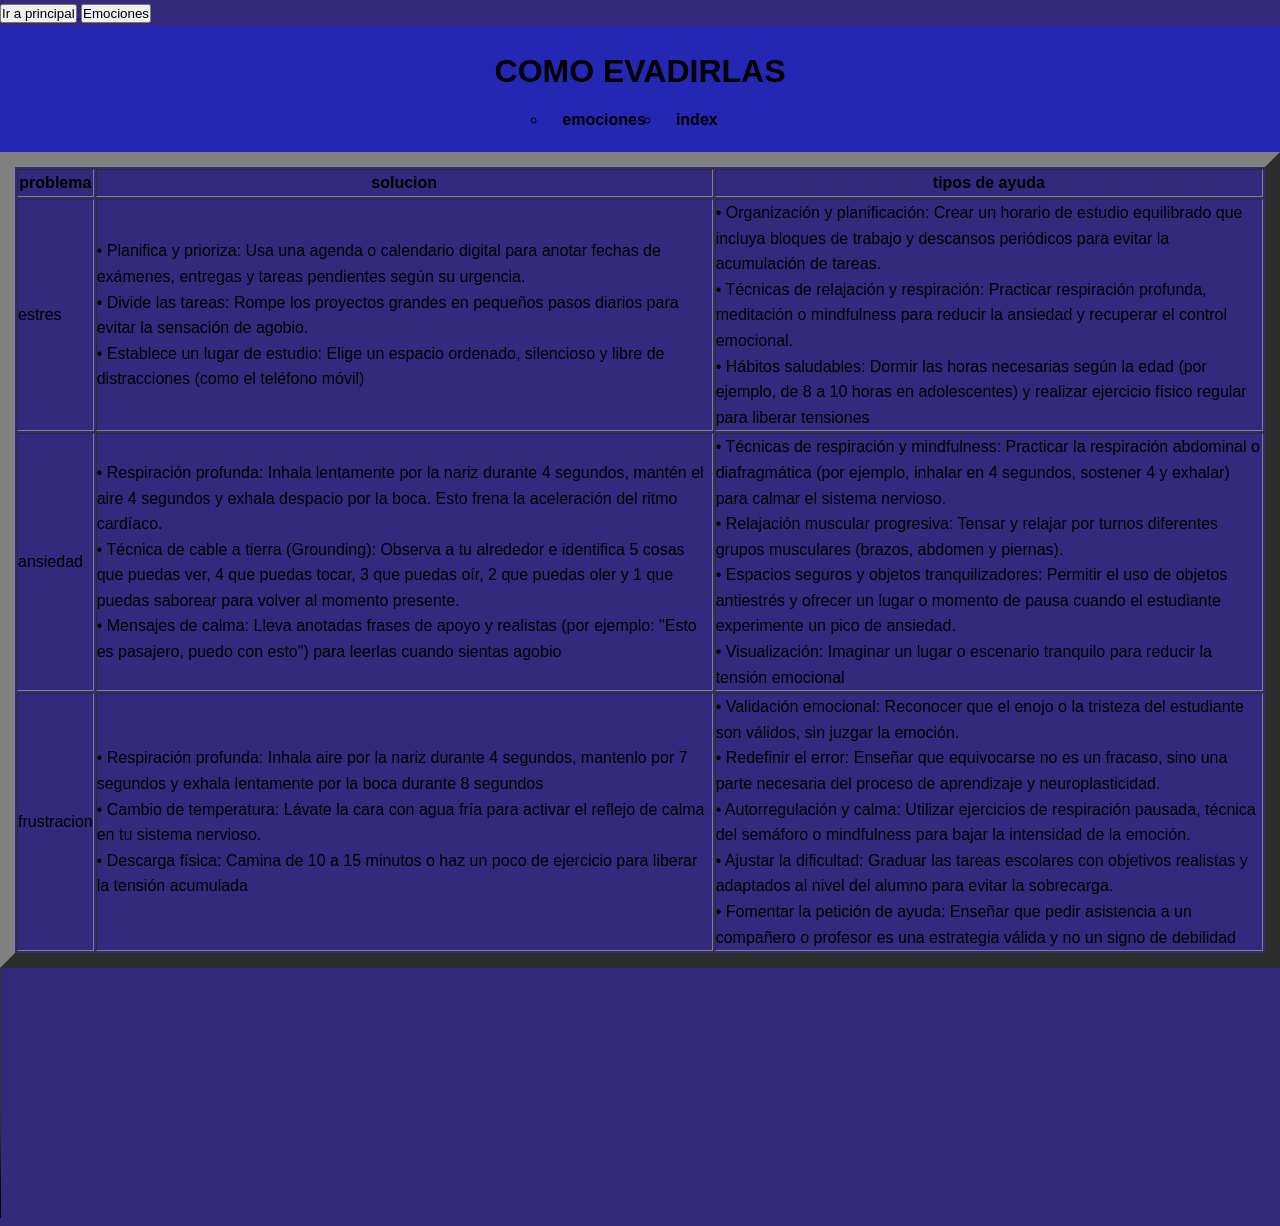
<file: comoevadirlas.html>
<!DOCTYPE html>
<html lang="en">
<head>
    <meta charset="UTF-8">
    <meta name="viewport" content="width=device-width, initial-scale=1.0">
    <title>Document</title>
     <link rel="stylesheet"href="Estilos.css">
</head>
<a href="Index.html">
    <button>Ir a principal</button>
</a>
<a href="emociones.html">
    <button>Emociones</button>
</a>
    <header>
<h1>COMO EVADIRLAS</h1>
    <nav>
        <ul>
            <li><a herf="emociones.html">emociones</a></li>
            <li><a herf="index.html">index</a></li>
        </ul>
    </nav>
    </header>
<body>
    <table border="15">
  <tr>
    <th>problema</th>
    <th>solucion</th>
    <th>tipos de ayuda</th>
  </tr>
  <tr>
    <td>estres</td>
    <td>• Planifica y prioriza: Usa una agenda o calendario digital para anotar fechas de exámenes, entregas y tareas pendientes según su urgencia.<br>
        • Divide las tareas: Rompe los proyectos grandes en pequeños pasos diarios para evitar la sensación de agobio.<br>
        • Establece un lugar de estudio: Elige un espacio ordenado, silencioso y libre de distracciones (como el teléfono móvil)</td>
    <td>• Organización y planificación: Crear un horario de estudio equilibrado que incluya bloques de trabajo y descansos periódicos para evitar la acumulación de tareas.<br>
        • Técnicas de relajación y respiración: Practicar respiración profunda, meditación o mindfulness para reducir la ansiedad y recuperar el control emocional.<br>
        • Hábitos saludables: Dormir las horas necesarias según la edad (por ejemplo, de 8 a 10 horas en adolescentes) y realizar ejercicio físico regular para liberar tensiones</td>
  </tr>
  <tr>
    <td>ansiedad</td>
    <td>• Respiración profunda: Inhala lentamente por la nariz durante 4 segundos, mantén el aire 4 segundos y exhala despacio por la boca. Esto frena la aceleración del ritmo cardíaco.<br>
        • Técnica de cable a tierra (Grounding): Observa a tu alrededor e identifica 5 cosas que puedas ver, 4 que puedas tocar, 3 que puedas oír, 2 que puedas oler y 1 que puedas saborear para volver al momento presente.<br>
        • Mensajes de calma: Lleva anotadas frases de apoyo y realistas (por ejemplo: "Esto es pasajero, puedo con esto") para leerlas cuando sientas agobio</td>
    <td>• Técnicas de respiración y mindfulness: Practicar la respiración abdominal o diafragmática (por ejemplo, inhalar en 4 segundos, sostener 4 y exhalar) para calmar el sistema nervioso.<br>
        • Relajación muscular progresiva: Tensar y relajar por turnos diferentes grupos musculares (brazos, abdomen y piernas).<br>
        • Espacios seguros y objetos tranquilizadores: Permitir el uso de objetos antiestrés y ofrecer un lugar o momento de pausa cuando el estudiante experimente un pico de ansiedad.<br>
        • Visualización: Imaginar un lugar o escenario tranquilo para reducir la tensión emocional</td>
  </tr>
  <tr>
    <td>frustracion</td>
    <td>• Respiración profunda: Inhala aire por la nariz durante 4 segundos, mantenlo por 7 segundos y exhala lentamente por la boca durante 8 segundos<br>
        • Cambio de temperatura: Lávate la cara con agua fría para activar el reflejo de calma en tu sistema nervioso.<br>
        • Descarga física: Camina de 10 a 15 minutos o haz un poco de ejercicio para liberar la tensión acumulada</td>
    <td>• Validación emocional: Reconocer que el enojo o la tristeza del estudiante son válidos, sin juzgar la emoción.<br>
        • Redefinir el error: Enseñar que equivocarse no es un fracaso, sino una parte necesaria del proceso de aprendizaje y neuroplasticidad.<br>
        • Autorregulación y calma: Utilizar ejercicios de respiración pausada, técnica del semáforo o mindfulness para bajar la intensidad de la emoción.<br>
        • Ajustar la dificultad: Graduar las tareas escolares con objetivos realistas y adaptados al nivel del alumno para evitar la sobrecarga.<br>
        • Fomentar la petición de ayuda: Enseñar que pedir asistencia a un compañero o profesor es una estrategia válida y no un signo de debilidad</td>
  </tr>
</table>
<body>
    <video width="500" controls>
        <source src="video.mp4" type="video/mp4">
    </video>

</body>
</body>
</html>
</file>
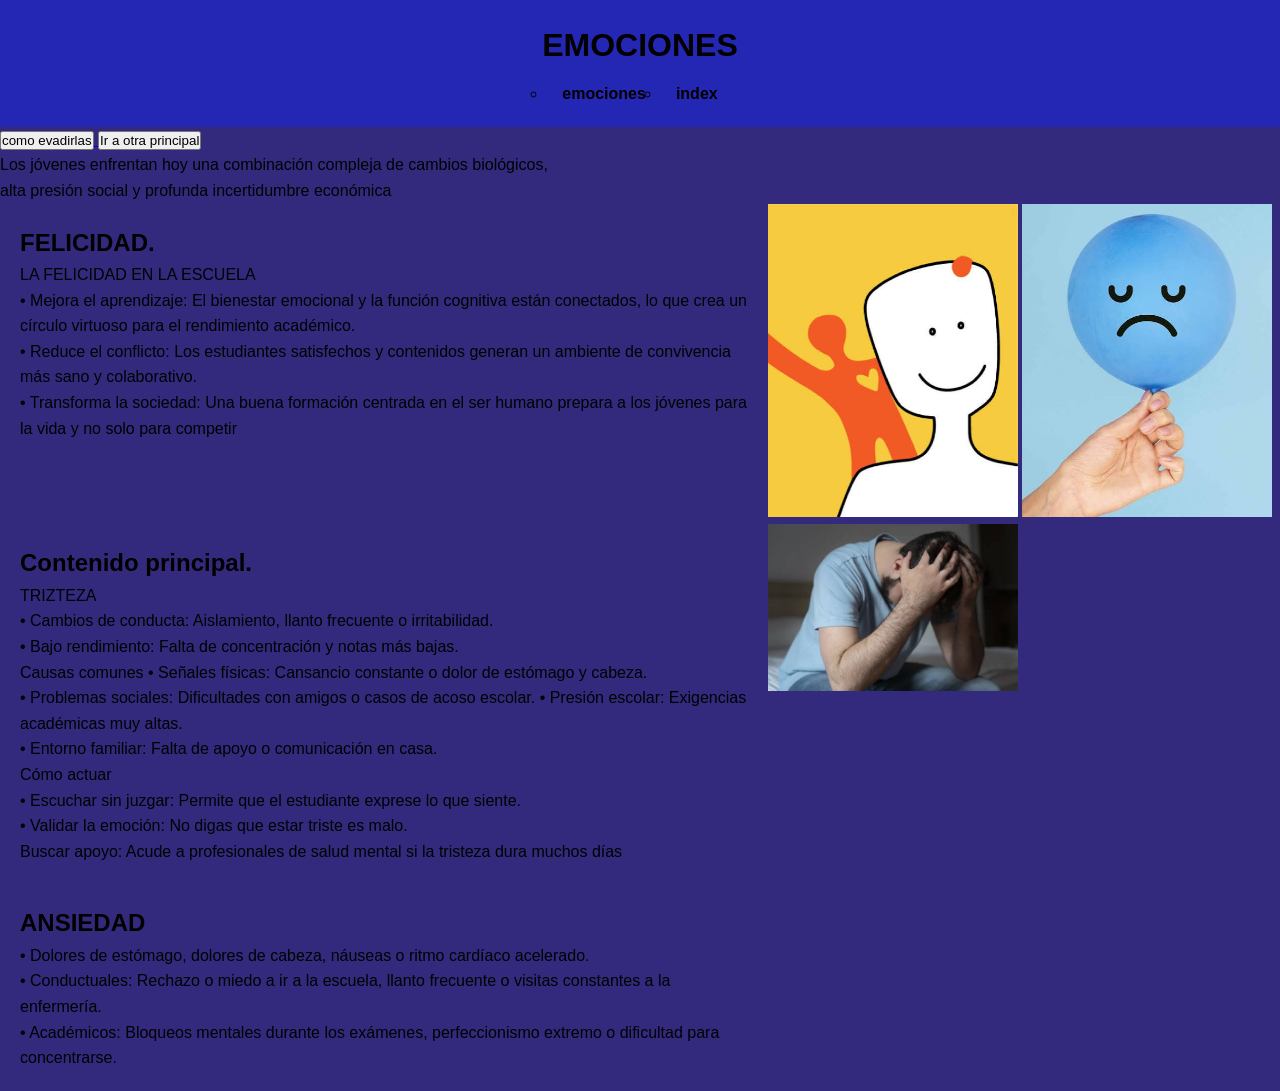
<file: emociones.html>
<!DOCTYPE html>
<html lang="en">
<head>
    <meta charset="UTF-8">
    <meta name="viewport" content="width=device-width, initial-scale=1.0">
    <title>Document</title>
    <link rel="stylesheet"href="Estilos.css">
</head>
 <header>
    <h1>EMOCIONES</h1>
    <nav>
        <ul>
            <li><a herf="emociones.html"> emociones</a></li>
            <li><a herf="index.html">index</a></li>
        </ul>
    </nav>
    </header>
    <a href="comoevadirlas.html">
    <button>como evadirlas</button>
</a>
<a href="Index.html">
    <button>Ir a otra principal</button>
</a>
<body>
    <p>
      Los jóvenes enfrentan hoy una combinación compleja de cambios biológicos,<br>
     alta presión social y profunda incertidumbre económica<br>
     </p>
    </header>
    <main>
        <section>
            <h2> FELICIDAD. </h2>
                <p>
                    LA FELICIDAD EN LA ESCUELA<BR>
                    • Mejora el aprendizaje: El bienestar emocional y la función cognitiva están conectados, lo que crea un círculo virtuoso para el rendimiento académico.<BR>
                    • Reduce el conflicto: Los estudiantes satisfechos y contenidos generan un ambiente de convivencia más sano y colaborativo.<br>
                    • Transforma la sociedad: Una buena formación centrada en el ser humano prepara a los jóvenes para la vida y no solo para competir<br>
                 </p>
        </section>
        </main>
        <html lang="es">
<head>
    <meta charset="UTF-8">
    <title>Mi página con imagen</title>
</head>
<body>
    <img src="feliz.jpg" alt="Mi foto" width="250">
</body>
        <main>
            <section>
                <h2> Contenido principal. </h2>
                    <p>
                        TRIZTEZA<BR>
                        • Cambios de conducta: Aislamiento, llanto frecuente o irritabilidad.<br>
                        • Bajo rendimiento: Falta de concentración y notas más bajas.<br>
                        Causas comunes
                        • Señales físicas: Cansancio constante o dolor de estómago y cabeza.<BR>
                            • Problemas sociales: Dificultades con amigos o casos de acoso escolar.
                            • Presión escolar: Exigencias académicas muy altas.<br>
                            • Entorno familiar: Falta de apoyo o comunicación en casa.<br>
                            Cómo actuar<br>
                            • Escuchar sin juzgar: Permite que el estudiante exprese lo que siente.<br>
                            • Validar la emoción: No digas que estar triste es malo.<br>
                            Buscar apoyo: Acude a profesionales de salud mental si la tristeza dura muchos días <br>  
                        </p>                     
            </section>
        </main> 
        <body>
    <img src="tristeza.jfif" alt="Mi foto" width="250">
</body>
        <main>
            <section>
                <h2> ANSIEDAD </h2>
                    <p>
                        •  Dolores de estómago, dolores de cabeza, náuseas o ritmo cardíaco acelerado.<br>
                        • Conductuales: Rechazo o miedo a ir a la escuela, llanto frecuente o visitas constantes a la enfermería.<br>
                        • Académicos: Bloqueos mentales durante los exámenes, perfeccionismo extremo o dificultad para concentrarse.<br>
                    </p>
                </section>
            </main>
            <body>
    <img src="ansiedad.jfif" alt="Mi foto" width="250">
</body>
</body>
</html>
</file>
<file: Estilos.css>
*{
    margin:0;
    padding: 0;
    box-sizing: border-box;
   }            

   body{
    font-family: ´Segoe OI´, sans-serif;
    background-color:rgb(51, 42, 125);
    color:black;
    line-height: 1.6;
   }

   header{
    background-color:rgb(36, 39, 179);
    color:black;
    padding: 20px;
    text-align: center;
   }

   nav ul{
    list-style:circle;
    display: flex;
    justify-content: center;
    margin-top: 10px;
   }

    nav ul li a{
   margin:15px;
    }

   nav ul li a{
      color:black;
      text-decoration:none;
      font-weight: bold;
   }

   main{
      width:60%;
      float:left;
      padding:20px;
   }

   aside{
      width:30%;
      float:left;
      background-color:rgb(79, 29, 113);
      padding:20px;
   }

   footer{
      clear:both;
      background-color:rgb(66, 38, 105);
      color:black;
      text-align:15px;
      margin-top:20px;
   }
   .boton-youtube {
  display: inline-block;
  background: #ff0000;
  color: white;
  padding: 15px 30px;
  font-size: 18px;
  font-weight: bold;
  text-decoration: none;
  border-radius: 12px;
  transition: 0.3s;
  cursor: pointer;
}

.boton-youtube:hover {
  background: #990000;
  transform: scale(1.08);
}
.carrusel {
  position: relative;
  max-width: 800px;
  margin: 30px auto;
  overflow: hidden;
  border-radius: 18px;
  box-shadow: 0 8px 25px #0005;
}

.imagenes {
  display: flex;
  transition: transform 0.5s ease;
}

.imagenes img {
  width: 100%;
  flex: 0 0 100%;
  height: 400px;
  object-fit: cover;
}

.carrusel button {
  position: absolute;
  top: 50%;
  transform: translateY(-50%);
  background: #0009;
  color: white;
  border: none;
  border-radius: 50%;
  width: 45px;
  height: 45px;
  font-size: 22px;
  cursor: pointer;
}

.carrusel button:hover {
  background: #7c3aed;
}

.anterior {
  left: 12px;
}

.siguiente {
  right: 12px;
}

.indicadores {
  position: absolute;
  bottom: 15px;
  left: 0;
  right: 0;
  display: flex;
  justify-content: center;
  gap: 8px;
}

.indicadores button {
  position: static;
  transform: none;
  width: 10px;
  height: 10px;
  padding: 0;
  background: #ffffff99;
}

.indicadores button.activo {
  background: #a78bfa;
}
</file>
